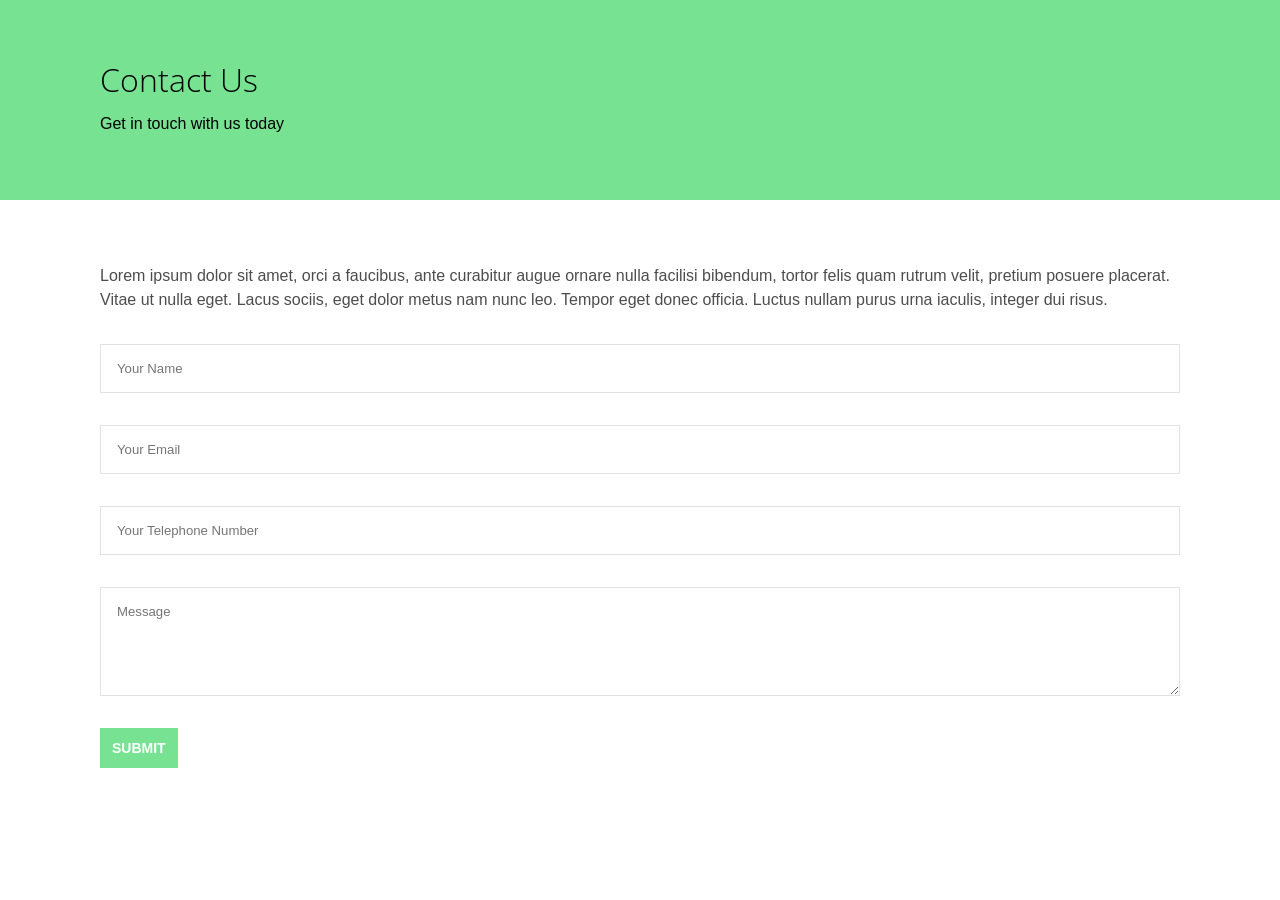
<file: contact.html>
<!doctype html>
<html>
<head>
	<meta charset="UTF-8">
	<meta http-equiv="X-UA-Compatible" content="IE=edge" />
	<meta name="viewport" content="width=device-width, initial-scale=1.0, maximum-scale=1.0">

	<link rel="apple-touch-icon" href="apple-touch-icon.png">
	<!-- Place favicon.ico in the root directory -->

	<title>BoBoZZang.com - Contact</title>

	<link media="all" type="text/css" href="http://fonts.googleapis.com/css?family=Open+Sans:100,200,300,400,500,600,700,800,900" rel="stylesheet">
	<link media="all" type="text/css" href="css/font-awesome.min.css" rel="stylesheet">
	<link media="all" type="text/css" href="css/core.css" rel="stylesheet">
	<link media="all" type="text/css" href="css/skins/green.css" rel="stylesheet">
	<link media="all" type="text/css" href="css/custom.css" rel="stylesheet">
	<script src="js/includeHTML.js"></script>
	<script src="js/includeRouter.js"></script>
</head>
<body class="contact" itemscope itemtype="http://schema.org/ContactPage">

	<div id="masthead">

		<div include-html="https://bobozzang.com/common/siteheader.html"></div>

		<div id="page-title">
			<div class="container">
				<div class="row">

					<h1 class="entry-title" itemprop="headline">Contact Us</h1>
					<p class="description" itemprop="description">Get in touch with us today</p>

				</div> <!-- .row -->
			</div> <!-- .container -->
		</div> <!-- #page-title -->

	</div> <!-- #masthead -->

	<main id="content" role="main">

		<div class="section">
			<div class="container">
				<div class="row">

					<div class="content" itemprop="" itemtype="http://schema.org/ContactPoint">
					
						<div class="entry-content">

							<div class="block">

								<div class="contact-form">

									<p>Lorem ipsum dolor sit amet, orci a faucibus, ante curabitur augue ornare nulla facilisi bibendum, tortor felis quam rutrum velit, pretium posuere placerat. Vitae ut nulla eget. Lacus sociis, eget dolor metus nam nunc leo. Tempor eget donec officia. Luctus nullam purus urna iaculis, integer dui risus.</p>

									<form action="#" method="post" enctype="multipart/form-data">

										<input name="name" type="text" required="required" placeholder="Your Name">
										<input name="email" type="email" required="required" placeholder="Your Email">
										<input name="tel" type="tel" required="required" placeholder="Your Telephone Number">
										<textarea name="message" cols="20" rows="5" required="required" placeholder="Message"></textarea>
										<input id="submit" class="button" name="submit" type="submit" value="Submit">

									</form>

								</div> <!-- .contact-form -->

							</div> <!-- .half-block -->
						</div> <!-- .entry-content -->

					</div> <!-- .content -->

				</div> <!-- .row -->
			</div> <!-- .container -->
		</div> <!-- .section -->

	</main> <!-- #content -->

	<div include-html="https://bobozzang.com/common/prefooter.html"></div>
	<div include-html="https://bobozzang.com/common/footer.html"></div>

	<!-- Scripts -->
	<script type="text/javascript" src="js/jquery-1.11.2.min.js"></script>
	<script type="text/javascript" src="js/custom.js"></script>
	<script>
		includeHTML( function () {
			includeRouter( function () {
				// do something in the future
			});
		});
	</script>

</body>
</html>
</file>
<file: css/core.css>
/* ====================================================

	File Name: Core CSS (core.css)
	Description: Core stylesheet for Canvas
	Author: Donny Burnside
	Author URI: http://www.donnyburnside.com
	Version: 1.0.0
	License: GNU General Public License v3.0
	License URI: http://www.gnu.org/licenses/gpl.html

	Canvas - A Free Website Template by Donny Burnside
	Copyright 2015 Donny Burnside
	Distributed under the terms of the GNU GPL

	For help and support please visit http://www.donnyburnside.com

   ==================================================== */
html, body, div, span, applet, object, iframe, h1, h2, h3, h4, h5, h6, p, blockquote, pre, a, abbr, acronym, address, big, cite, code, del, dfn, em, font, img, ins, kbd, q, s, samp, small, strike, strong, sub, sup, tt, var, b, u, i, center, dl, dt, dd, ol, ul, li, fieldset, form, label, legend, table, caption, tbody, tfoot, thead, tr, th, td, input {
	margin:0;
	padding:0;
	border:0;
	outline:0;
	vertical-align:baseline;
	background:transparent;
}



/*
   Apply a natural box layout model to all elements
   http://www.paulirish.com/2012/box-sizing-border-box-ftw/
*/
html {
	-webkit-box-sizing:border-box;
	-moz-box-sizing:border-box;
	box-sizing:border-box;
}
*, *:before, *:after {
	-webkit-box-sizing:inherit;
	-moz-box-sizing:inherit;
	box-sizing:inherit;
}



/* ====================================================
	01. Document Setup
   ==================================================== */
html {
	min-height:100%;
	font-family:"Helvetica Neue", Arial, Helvetica, sans-serif;
	color:#4d4d4d;
	background:#fff;

	/*
		Set the root unit to 16 pixels (1rem = 16px)
	*/
	font-size:16px;
	line-height:1.5;
	font-weight:500;
	-webkit-font-smoothing:antialiased;
}
body {
	min-height:100%;
	margin:0;
}



/* ====================================================
	02. Typography
   ==================================================== */
h1, h2, h3, h4, h5, h6 {
	margin:0;
	font-family:"Open Sans", "Helvetica Neue", Arial, Helvetica, sans-serif;
	font-size:100%;
	font-weight:700;
}



p {
	margin-bottom:32px;
	margin-bottom:2rem;
}



/*
   Links
*/
a {
	color:#333;
	text-decoration:none;
	background:transparent;

	-webkit-transition:all 0.25s ease-in-out;
	-moz-transition:all 0.25s ease-in-out;
	-o-transition:all 0.25s ease-in-out;
	transition:all 0.25s ease-in-out;
}
a:hover {
	color:#000;
}



/*
   Selected Text
*/
::selection	{
	background:#333;
	color:#fff;
}



/* ====================================================
	03. Grid System
   ==================================================== */

/*
   Grid Sections
*/
.section {
	clear:both;
	padding:32px 0;
	padding:2rem 0;
}
.section:before,
.section:after {
    content:"";
    display:table;
}
.section:after {
    clear:both;
}

@media (min-width: 768px) {

	.section {
		padding:64px 0;
		padding:4rem 0;
	}

}



/*
   Grid Container
   Adjust the max-width here to increase/decrease the width of the website.
   Leave width at 100% otherwise you may break the overall responsiveness.
*/
.container {
	clear:both;
	width:100%;
	max-width:1080px;
	margin:0 auto;
}
.container:before,
.container:after {
    content:"";
    display:table;
}
.container:after {
    clear:both;
}
@media (min-width: 768px) {
	.container {
		width:720px;
		width:45rem;
	}
}
@media (min-width: 992px) {
	.container {
		width:960px;
		width:60rem;
	}
}
@media (min-width: 1200px) {
	.container {
		width:1080px;
		width:67.5rem;
	}
}



/*
   Grid Row
*/
.row {
	clear:both;
	padding:0 16px;
	padding:0 1rem;
}
.row:before,
.row:after {
    content:"";
    display:table;
}
.row:after {
    clear:both;
}

@media (min-width: 768px) {

	.row {
		padding:0;
	}

}



/*
   Grid Blocks
*/
*[class$="-block"] {
	position:relative;
	margin-bottom:32px;
	margin-bottom:2rem;
}
*[class$="-block"]:last-child {
	margin-bottom:0;
}

@media (min-width: 768px) {

	*[class$="-block"] {
		float:left;
		margin:0;
		padding:0 16px;
		padding:0 1rem;
	}
	.one-quarter-block		{ width:25%; }
	.one-third-block		{ width:33.333%; }
	.half-block				{ width:50%; }
	.two-thirds-block		{ width:66.666%; }
	.three-quarters-block	{ width:75%; }
	.full-block				{ width:100%; }

	/*
	   Adjust padding for first/last blocks
	*/
	*[class$="-block"]:first-child 	{ padding-left:0; }
	*[class$="-block"]:last-child 	{ padding-right:0; }
}



/* ====================================================
	04. Global Elements
   ==================================================== */

/*
   Menus
*/
ul.horizontal-navigation {
	clear:both;
	margin:0;
	padding:0;
	list-style:none;
}
ul.horizontal-navigation:before,
ul.horizontal-navigation:after {
    content:"";
    display:table;
}
ul.horizontal-navigation:after {
    clear:both;
}
ul.horizontal-navigation  > li {
	position:relative;
	float:left;
}



/*
   Slider
*/
.slider {
	position:relative;
	overflow:hidden;
}
.slider .slider-container {
	margin:0;
	padding:0;
	list-style:none;
}
.slider .slide {
	float:left;
}
.slider .slide img {
	display:block;
	width:100%;
	height:auto;
}
.slider-navigation {
	
}
.slider-navigation .prev,
.slider-navigation .next {
	position:absolute;
	top:50%;
	left:16px;
	left:1rem;

	transform:translateY(-50%);

	padding:20px 8px;
	padding:1.25rem 0.5rem;

	background:rgb(0,0,0);
	background:rgba(0,0,0,0.35);
	color:#fff;

	-ms-filter:"progid:DXImageTransform.Microsoft.Alpha(Opacity=0)";
	filter:alpha(opacity=0);
	-moz-opacity:0;
	-khtml-opacity:0;
	opacity:0;

	-webkit-transition:all 0.25s ease-in-out;
	-moz-transition:all 0.25s ease-in-out;
	-o-transition:all 0.25s ease-in-out;
	transition:all 0.25s ease-in-out;
}
.slider-navigation .next {
	left:auto;
	right:16px;
	right:1rem;
}
.slider:hover .prev,
.slider:hover .next {
	-ms-filter:"progid:DXImageTransform.Microsoft.Alpha(Opacity=80)";
	filter:alpha(opacity=80);
	-moz-opacity:0.8;
	-khtml-opacity:0.8;
	opacity:0.8;
}
.slider .prev:hover,
.slider .next:hover {
	-ms-filter:"progid:DXImageTransform.Microsoft.Alpha(Opacity=100)";
	filter:alpha(opacity=100);
	-moz-opacity:1;
	-khtml-opacity:1;
	opacity:1;
}



/*
   Isotope Filtering
   http://isotope.metafizzy.co/
*/
#isotope-menu {
	margin:0 16px;
	margin:0 1rem;
	padding:8px;
	padding:0.5rem;
	background:#333;
}
#isotope-menu ul {
	
}
#isotope-menu ul li {
	
}
#isotope-menu ul li a {
	display:block;
	padding:8px 16px;
	padding:0.5rem 1rem;
	font-family:"Open Sans", "Helvetica Neue", Arial, Helvetica, sans-serif;
	font-size:14px;
	font-size:0.875rem;
	font-weight:300;
	text-transform:uppercase;
	color:#fff;
}
#isotope-menu ul li.active a {
	background:rgb(255,255,255);
	background:rgba(255,255,255,0.25);
}

@media (min-width: 768px) {

	#isotope-menu {
		margin:0 0 64px;
		margin:0 0 4rem;
	}

}

.isotope-item {
	width:100%;
}
.isotope-item a {
	position:relative;
	display:block;
	margin:16px;
	margin:1rem;
	color:#333;
}
.isotope-item a img {
	display:block;
	width:100%;
	height:auto;
}
.isotope-item a .overlay {
	position:absolute;
	top:0; right:0; bottom:0; left:0;
	width:100%;
	height:100%;

	-ms-filter:"progid:DXImageTransform.Microsoft.Alpha(Opacity=0)";
	filter:alpha(opacity=0);
	-moz-opacity:0;
	-khtml-opacity:0;
	opacity:0;

	-webkit-transition:all 1s ease-in-out;
	-moz-transition:all 1s ease-in-out;
	-o-transition:all 1s ease-in-out;
	transition:all 1s ease-in-out;
}
.isotope-item a .overlay .title {
	position:absolute;
	top:50%;
	left:0;
	right:0;
	width:100%;
	-webkit-transform:translate(0%, -50%);
	-ms-transform:translate(0%, -50%);
	transform:translate(0%, -50%);
	font-family:"Open Sans", "Helvetica Neue", Arial, Helvetica, sans-serif;
	font-size:20px;
	font-size:1.25rem;
	font-weight:300;
	text-transform:uppercase;
	text-align:center;
}
.isotope-item a .dark.overlay {
	background:rgb(0,0,0);
	background:rgba(0,0,0,0.75);
}
.isotope-item a .light.overlay {
	background:rgb(255,255,255);
	background:rgba(255,255,255,0.75);
}
.isotope-item a:hover .overlay,
.isotope-item a:focus .overlay {
	-ms-filter:"progid:DXImageTransform.Microsoft.Alpha(Opacity=100)";
	filter:alpha(opacity=100);
	-moz-opacity:1;
	-khtml-opacity:1;
	opacity:1;
}

@media (min-width: 768px) {

	.isotope-item {
		width:auto;
	}
	.isotope-item a {
		margin:0;
	}

}



/*
   Widgets
*/
.widget {
	position:relative;
}
.widget-title {
	margin-bottom:16px;
	margin-bottom:1rem;
	font-size:16px;
	font-size:1rem;
	font-weight:300;
}
.widget p {
	margin-top:0;
}
.widget ul {
	margin:0;
	padding:0;
	list-style:none;
}



/*
   Forms
*/
form {}
input[type="text"],
input[type="search"],
input[type="email"],
input[type="tel"],
input[type="date"],
textarea {
	width:100%;
	padding:16px;
	padding:1rem;
	font-family:"Helvetica Neue", Arial, Helvetica, sans-serif;
	font-size:13px;
	font-size:0.825rem;
	color:#333;
	background:#fff;
	border:1px solid #e2e2e2;

	-webkit-box-sizing:border-box;
	-moz-box-sizing:border-box;
	box-sizing:border-box;
}
textarea {
	display:block;
	min-height:96px;
	min-height:6rem;
	resize:vertical;
}
button,
.button,
input[type="submit"],
input[type="cancel"] {
	display:inline-block;
	padding:12px;
	padding:0.75rem;
	font-size:14px;
	font-size:0.875rem;
	background:#333;
	color:#fff;
	font-weight:700;
	text-transform:uppercase;
	border:0;
	cursor:pointer;

	-webkit-transition:all 0.25s ease-in-out;
	-moz-transition:all 0.25s ease-in-out;
	-o-transition:all 0.25s ease-in-out;
	transition:all 0.25s ease-in-out;
}
button:hover,
.button:hover,
input[type="submit"]:hover {
	background:#333;
	color:#fff;
}
input[type="cancel"] {
	background:#454545;
}



/*
   Widget Forms
   Example: Search form, Mailing List
*/
.widget-form {
	position:relative;
}
.widget-form .screen-reader-text {
	display:none;
}
.widget-form input {
	width:100%;
	padding:8px;
	padding:0.5rem;
}
.widget-form button {
	position:absolute;
	top:1px;
	right:1px;
	bottom:1px;
	width:32px;
	padding:0 8px;
	padding:0 0.5rem;
	text-align:center;
}
.widget-form button .fa {
	color:#fff;
}



/*
   Contact Form
   Adds spacing between form fields
*/
.contact-form {}
.contact-form input,
.contact-form textarea {
	margin-bottom:32px;
	margin-bottom:2rem;
}
.contact-form input[type="submit"] {
	margin-bottom:0;
}



/*
   Map
*/
#map {
	width:100%;
	height:160px;
	height:15rem;
	background:#e7e7e7;
}

@media (min-width: 768px) {

	#map {
		height:500px;
		height:31.25rem;
	}

}



/*
   Pagination
*/
.pagination {
	clear:both;
}
.pagination:before,
.pagination:after {
    content:"";
    display:table;
}
.pagination:after {
    clear:both;
}
.pagination .prev {
	float:left;
}
.pagination .next {
	float:right;
}



/*
   Social Icons
*/
.social-icons {}
.social-icons ul {
	margin-top:16px;
	margin-top:1rem;
}
.social-icons ul li {
	margin-right:8px;
	margin-right:0.5rem;
}
.social-icons ul li:last-child {
	margin-right:0;
}
.social-icons a {
	display:block;
	height:48px;
	height:3rem;
	width:48px;
	width:3rem;
	padding:10px 0;
	padding:0.625rem 0;
	color:#333;
	border-radius:50%;
	text-align:center;
}
.social-icons a .fa {
	color:inherit;
}
.social-icons .facebook a:hover {
	background:#3b5998;
	color:#fff;
}
.social-icons .twitter a:hover {
	background:#44ccf6;
	color:#fff;
}
.social-icons .google-plus a:hover {
	background:#dd4b39;
	color:#fff;
}
.social-icons .pinterest a:hover {
	background:#c3042b;
	color:#fff;
}
.social-icons .instagram a:hover {
	background:#66269e;
	color:#fff;
}
.social-icons .youtube a:hover {
	background:#da2d2e;
	color:#fff;
}



/* ====================================================
	05. Masthead
   ==================================================== */
#masthead {
	background:#333;
	color:#000;
}
#masthead a {
	color:inherit;
}



/*
   Site Header
*/
#site-header {
	
}



/*
   Branding
*/
#branding {
	margin:16px 0;
	margin:1rem 0;
}
#branding a.logo {
	display:block;
	font-family:"Open Sans", "Helvetica Neue", Arial, Helvetica, sans-serif;
	font-size:20px;
	font-size:1.25rem;
	font-weight:700;
	text-transform:uppercase;
}

@media (min-width: 768px) {

	#branding {
		float:left;
		margin:32px 0;
		margin:2rem 0;
	}

}



/*
   Main Menu
*/
#main-menu {
	
}
#main-menu ul.horizontal-navigation > li {
	
}
#main-menu ul.horizontal-navigation > li > a {
	display:block;
	padding:8px 16px;
	padding:0.5rem 1rem;
	font-family:"Open Sans", "Helvetica Neue", Arial, Helvetica, sans-serif;
	font-size:20px;
	font-size:1.25rem;
	font-weight:300;
}
#main-menu ul.horizontal-navigation > li.active {}
#main-menu ul.horizontal-navigation > li.active a {
	background:rgb(255,255,255);
	background:rgba(255,255,255,0.25);
}

@media (min-width: 768px) {

	#main-menu {
		float:right;
		margin:16px 0;
		margin:1rem 0;
	}
	#main-menu ul.horizontal-navigation > li {
		margin-left:8px;
		margin-left:0.5rem;
		padding:8px;
		padding:0.5rem;
	}
	#main-menu ul.horizontal-navigation > li:first-child {
		margin-left:0;
	}
	#main-menu ul.horizontal-navigation > li > a {
		padding:8px 16px;
		padding:0.5rem 1rem;
	}

}



/*
   Page Title
*/
#page-title {
	padding:32px 0;
	padding:2rem 0;
}
#page-title .entry-title {
	font-family:"Open Sans", "Helvetica Neue", Arial, Helvetica, sans-serif;
	font-size:32px;
	font-size:2rem;
	font-weight:300;
	line-height:1;
}
#page-title .description {
	margin:16px 0 0;
	margin:1rem 0 0;
}

@media (min-width: 768px) {

	#page-title {
		padding:64px 0;
		padding:4rem 0;
	}

}



/* ====================================================
	06. Content
   ==================================================== */
.content {
	-webkit-transition:all 0.5s ease-in-out;
	-moz-transition:all 0.5s ease-in-out;
	-o-transition:all 0.5s ease-in-out;
	transition:all 0.5s ease-in-out;
}



/*
   Blog Post
*/
.post {
	
}
.post .entry-header {
	margin-bottom:16px;
	margin-bottom:1rem;
}
.post .entry-title {
	margin-bottom:16px;
	margin-bottom:1rem;
	font-size:24px;
	font-size:1.5rem;
	line-height:1;
	font-weight:300;
}
.post .entry-meta {
	margin-bottom:16px;
	margin-bottom:1rem;
	padding:8px;
	padding:0.5rem;
	font-size:12px;
	font-size:0.75rem;
	color:#999;
	background:#f7f7f7;
	border:1px solid #e2e2e2;
}
.post .entry-meta a {
	color:inherit;
}
.post .entry-meta a:hover {
	color:#333;
}
.post .entry-meta > span {
	margin-right:8px;
	margin-right:0.5rem;
}
.post .entry-meta > span:last-child {
	margin-right:0;
}
.post .entry-image {
	margin-bottom:16px;
	margin-bottom:1rem;
	border:1px solid #e2e2e2;
}
.post .entry-image img {
	display:block;
	width:100%;
	height:auto;
	
}
.post .entry-content {
	margin-bottom:16px;
	margin-bottom:1rem;
}

@media (min-width: 768px) {

	.post .entry-header,
	.post .entry-title,
	.post .entry-meta,
	.post .entry-image,
	.post .entry-content {
		margin-bottom:32px;
		margin-bottom:2rem;
	}

}



/*
   Blog Post Summary
*/
.post.summary {
	clear:both;
	position:relative;
	margin-bottom:32px;
	margin-bottom:2rem;
	padding-left:112px;
	padding-left:6rem;
}
.post.summary .entry-header {
	
}
.post.summary .entry-header .entry-title {
	
}
.post.summary .entry-header .entry-meta {
	margin:16px 0 0;
	margin:1rem 0 0;
}
.post.summary .entry-thumbnail {
	position:absolute;
	top:0;
	left:0;
	height:80px;
	height:5rem;
	width:80px;
	width:5rem;
	border:1px solid #e2e2e2;
}
.post.summary .entry-thumbnail img {
	display:block;
	width:100%;
	height:auto;
}
.post.summary .entry-summary {
	margin:16px 0 0;
	margin:1rem 0 0;
}
.post.summary .entry-summary p {
	
}

@media (min-width: 768px) {

	.post.summary {
		margin-bottom:64px;
		margin-bottom:4rem;
		padding-left:182px;
		padding-left:11.375rem;
	}
	.post.summary .entry-thumbnail {
		height:150px;
		height:9.375rem;
		width:150px;
		width:9.375rem;
	}
	.post.summary .entry-summary p {
		display:block;
	}

}



/* ====================================================
	07. Sidebar
   ==================================================== */
.sidebar {
	
}
.sidebar .widget {
	margin-bottom:32px;
	margin-bottom:2rem;
	padding:12px;
	padding:0.75rem;
	font-size:12px;
	font-size:0.75rem;
	background:#f7f7f7;
	color:#999;
	border:1px solid #e2e2e2;
	-webkit-box-shadow:0 1px 4px rgba(0, 0, 0, 0.25), 0 0 40px rgba(0, 0, 0, 0.06) inset;
	-moz-box-shadow:0 1px 4px rgba(0, 0, 0, 0.25), 0 0 40px rgba(0, 0, 0, 0.06) inset; 
	box-shadow:0 1px 4px rgba(0, 0, 0, 0.25), 0 0 40px rgba(0, 0, 0, 0.06) inset;
}
.sidebar .widget ul {
	padding:12px;
	padding:0.75rem;
	background:#fff;
	-webkit-box-shadow:0 1px 4px rgba(0, 0, 0, 0.25), 0 0 40px rgba(0, 0, 0, 0.06) inset;
	-moz-box-shadow:0 1px 4px rgba(0, 0, 0, 0.25), 0 0 40px rgba(0, 0, 0, 0.06) inset; 
	box-shadow:0 1px 4px rgba(0, 0, 0, 0.25), 0 0 40px rgba(0, 0, 0, 0.06) inset;
}
.sidebar .widget ul li {
	margin-bottom:4px;
	margin-bottom:0.25rem;
}
.sidebar .widget ul li:last-child {
	margin-bottom:0;
}

/* Remove margin-bottom from the last .widget */
.sidebar > div:last-child {
	margin-bottom:0;
}



/* ====================================================
	08. Prefooter
   ==================================================== */
#prefooter {
	padding:32px 0;
	padding:2rem 0;
	background:#f3f3f3;
	color:#999;
	border-top:4px solid #333;
}

@media (min-width: 768px) {

	#prefooter {
		padding:64px 0;
		padding:4rem 0;
	}

}



/*
   Prefooter Widgets
*/
#prefooter .widget {
	font-size:14px;
	font-size:0.875rem;
}
#prefooter .widget .widget-title {
	font-weight:700;
	color:#333;
}



/*
   Contact Widget
*/
.contact-widget {
	
}
.contact-widget .name {
	font-size:16px;
	font-size:1rem;
	color:#333;
}
.contact-widget .description {
	margin:16px 0;
	margin:1rem 0;
}

/* Address */
.contact-widget .address {
	margin:16px 0;
	margin:1rem 0;
}
.contact-widget .street {}
.contact-widget .city {}
.contact-widget .region {}
.contact-widget .postcode {}
.contact-widget .country {}

/* Contact Methods */
.contact-widget .email-address {}
.contact-widget .telephone {}
.contact-widget .website {}
.contact-widget .email-address .fa,
.contact-widget .telephone .fa,
.contact-widget .website .fa {
	color:#888;
}


/* Rating */
.contact-widget .rating {
	margin:16px 0;
	margin:1rem 0;
	font-size:10px;
	font-size:0.6875rem;
}
.contact-widget .rating .rating-stars {}
.contact-widget .rating .rating-stars .fa {
	color:#fc0;
}



/*
   Recent Posts
*/
.recent-posts-widget {
	
}
.recent-posts-widget ul {
	padding:16px;
	padding:1rem;
	background:#fff;
	-webkit-box-shadow:0 1px 4px rgba(0, 0, 0, 0.25), 0 0 40px rgba(0, 0, 0, 0.06) inset;
	-moz-box-shadow:0 1px 4px rgba(0, 0, 0, 0.25), 0 0 40px rgba(0, 0, 0, 0.06) inset; 
	box-shadow:0 1px 4px rgba(0, 0, 0, 0.25), 0 0 40px rgba(0, 0, 0, 0.06) inset;
}
.recent-posts-widget li.recent-post {
	position:relative;
	margin-bottom:16px;
	margin-bottom:1rem;
}
.recent-posts-widget li:last-child {
	margin-bottom:0;
}
.recent-posts-widget li.recent-post a {
	display:block;
	padding-left:96px;
	padding-left:6rem;
	min-height:80px;
	min-height:5rem;
}
.recent-posts-widget li.recent-post a > span {
	display:block;
}
.recent-posts-widget li.recent-post a .recent-post-title {
	font-weight:700;
}
.recent-posts-widget .recent-post-thumbnail {
	position:absolute;
	top:0;
	left:0;
	height:80px;
	height:5rem;
	width:80px;
	width:5rem;
	border:1px solid #ddd;
}
.recent-posts-widget .recent-post-thumbnail img {
	display:block;
	width:100%;
	height:auto;
}
.recent-posts-widget .recent-post-summary {
	font-size:12px;
	font-size:0.75rem;
	color:#999;
}
.recent-posts-widget .recent-post-summary p {
	margin:0;
}

/*
	Connect Widget
*/
.connect-widget {
	
}

/*
   Mailing List
*/
.connect-widget .mailing-list {
	margin-bottom:32px;
	margin-bottom:2rem;
}

@media (min-width: 768px) {

	.connect-widget .mailing-list {
		margin-bottom:64px;
		margin-bottom:4rem;
	}

}



/* ====================================================
	09. Footer
   ==================================================== */
#footer {
	padding:16px 0;
	padding:1rem 0;
	font-size:12px;
	font-size:0.75rem;
	color:#cfcfcf;
	background:#000;
}
#footer .copyright {
	
}
#footer .attribution {
	
}
#footer a {}
#footer a:hover {
	color:#fff;
}

@media (min-width: 768px) {

	#footer .copyright {
		float:left;
	}
	#footer .attribution {
		float:right;
	}

}



/* ====================================================
	10. Project
   ==================================================== */
/*
   Project Titles
*/
.project-description-title,
.project-details-title {
	position:relative;
	margin:16px 0;
	margin:1rem 0;
	font-size:20px;
	font-size:1.25rem;
	line-height:48px;
	line-height:3rem;
	font-weight:300;
	border-bottom:1px solid #e2e2e2;
}
.project-description-title:after,
.project-details-title:after {
	position:absolute;
	content:"";
	bottom:-2px;
	left:0;
	height:3px;
	width:80px;
	width:5rem;
	margin:0;
	background:#333;
}



/*
   Project Description
*/
.project-description {}



/*
   Project Details
*/
.project-details {
	font-size:14px;
	font-size:0.875rem;
}
.project-details ul {
	margin:0;
	padding:0;
	list-style:none;
}
.project-details ul li {
	margin:16px 0;
	margin:1rem 0;
}
.project-client {}
.project-date {}
.project-tags {}
.project-actions {
	margin-top:32px;
	margin-top:2rem;
}



/* ====================================================
	11. Author
   ==================================================== */
.author-profile {
	clear:both;
	margin-bottom:32px;
	margin-bottom:2rem;
}
.author-profile:before,
.author-profile:after {
    content:"";
    display:table;
}
.author-profile:after {
    clear:both;
}
.posts-by-author-title {
	margin-bottom:16px;
	margin-bottom:1rem;
	font-size:24px;
	font-size:1.5rem;
	line-height:1;
	font-weight:300;
}
.author-image {
	border:1px solid #e2e2e2;
}
.author-image img {
	display:block;
	width:100%;
	height:auto;
}
.author-name {
	font-size:24px;
	font-size:1.5rem;
	line-height:1;
	font-weight:300;
	color:#333;
}
.author-meta {
	margin:8px 0;
	margin:0.5rem 0;
	font-size:14px;
	font-size:0.875rem;
	color:#999;
}
.author-description {}
.author-actions {}
.posts-by-author {}

@media (min-width: 768px) {

	.author-profile {
		margin-bottom:64px;
		margin-bottom:4rem;
	}
	.posts-by-author-title {
		margin-bottom:32px;
		margin-bottom:2rem;
	}

}
</file>
<file: css/skins/green.css>
/* ====================================================

	File Name: Green Theme (green-theme.css)
	Description: Green theme for Canvas
	Author: Donny Burnside
	Author URI: http://www.donnyburnside.co.uk
	Version: 1.0.0
	License: GNU General Public License v3.0
	License URI: http://www.gnu.org/licenses/gpl.html

	Canvas - A Free Website Template by Donny Burnside
	Copyright 2015 Donny Burnside
	Distributed under the terms of the GNU GPL

	For help and support please visit http://www.donnyburnside.co.uk

   ==================================================== */

/* ====================================================
	Accent Colour (Links, buttons, borders, etc)
   ==================================================== */

/* Colour */
a,
.post .entry-title,
.author-name,
.posts-by-author-title {
	color:#76E292;
}

/* Background Colour */
#masthead,
#isotope-menu,
.isotope-item a .overlay,
.project-description-title:after,
.project-details-title:after,
button,
.button,
input[type="submit"],
input[type="cancel"],
::selection {
	background-color:#76E292;
}

/* Borders */
#prefooter {
	border-color:#76E292;
}
</file>
<file: css/custom.css>
/* ====================================================

	File Name: Custom CSS (custom.css)
	Description: Custom CSS
	Author: Donny Burnside
	Author URI: http://www.donnyburnside.co.uk
	Version: 1.0.0
	License: GNU General Public License v3.0
	License URI: http://www.gnu.org/licenses/gpl.html

	Canvas - A Free Website Template by Donny Burnside
	Copyright 2015 Donny Burnside
	Distributed under the terms of the GNU GPL

	For help and support please visit http://www.donnyburnside.co.uk

   ==================================================== */

/* ====================================================
	Add your custom CSS below
   ==================================================== */
</file>
